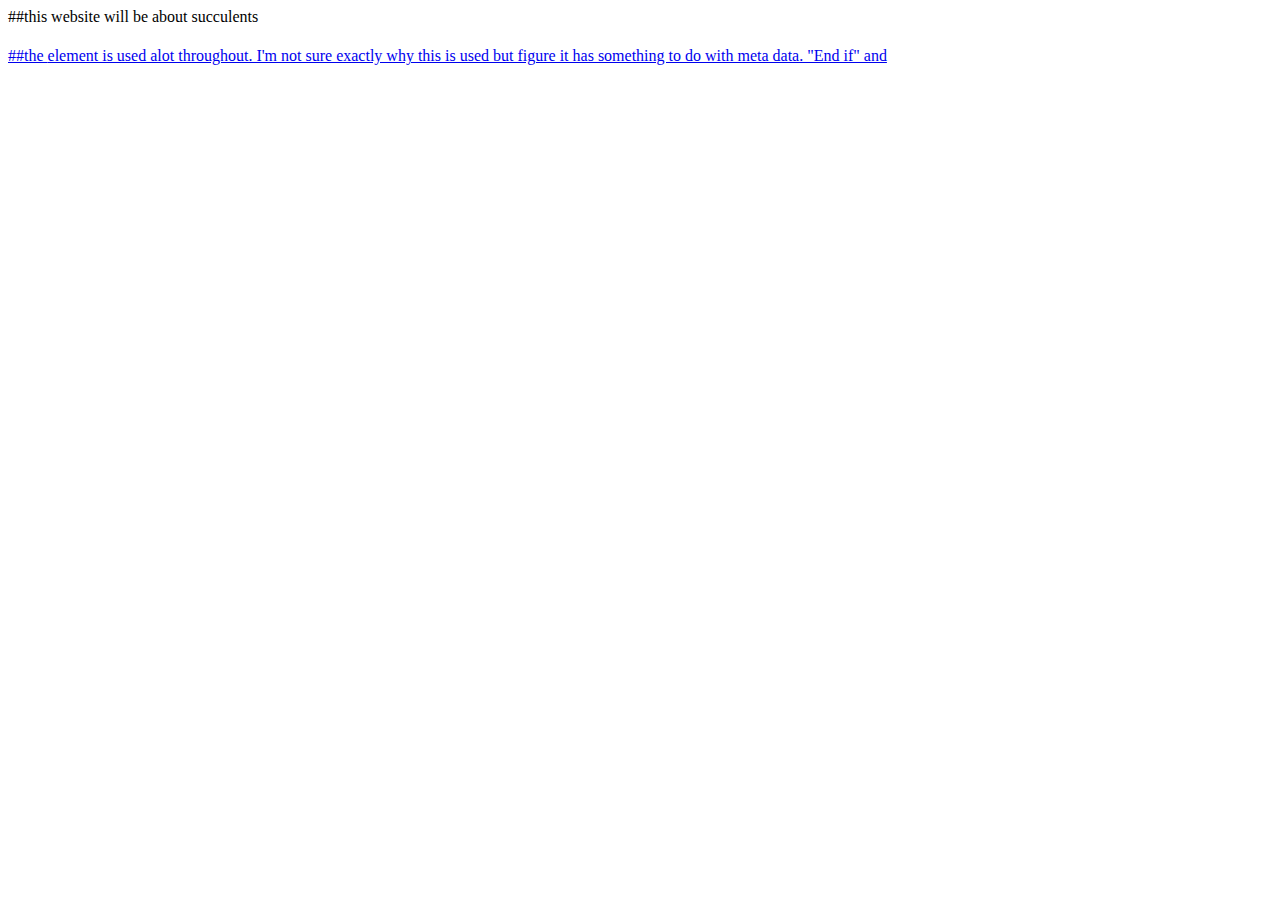
<file: index.html>
##this website will be about succulents

<!DOCTYPE html>
<html>
<head>
	<title></title>
</head>
	<body>
		<header>
			<p></p>
		</header>
		<main>
			<h1></h1>
			<a href="http://www.finegardening.com/10-outstanding-succulents">
			##the <meta> element is used alot throughout. I'm not sure exactly why this is used but figure it has something to do with meta data. "End if" and <noscript> are used as well but unsure how these function overall. I actually don't see many elements that I immediately recognize and know how to use other than <href>. Overall, the site is arranged well like a typical blog post. Once I understand how to use CSS, JavaScript, etc. I think it'll make alot more sense to me.
			<TABLE border="1">
				<tr>
					<th></th>
					<th></th>
					<th></th>
				</tr>
				<tr>
					<td></td>
					<td></td>
					<td></td>
				</tr>
				<tr>
					<td></td>
					<td></td>
					<td></td>
				</tr>
			</TABLE>
		</main>
		<aside>
			<img src="">
			<nav>
			<ul>
				<li><a href=""></a></li>
    			<li><a href=""></a></li>
    			<li><a href=""></a></li>
      		</ul>
      		</nav>
		</aside>
	</body>	
</html>
</file>
